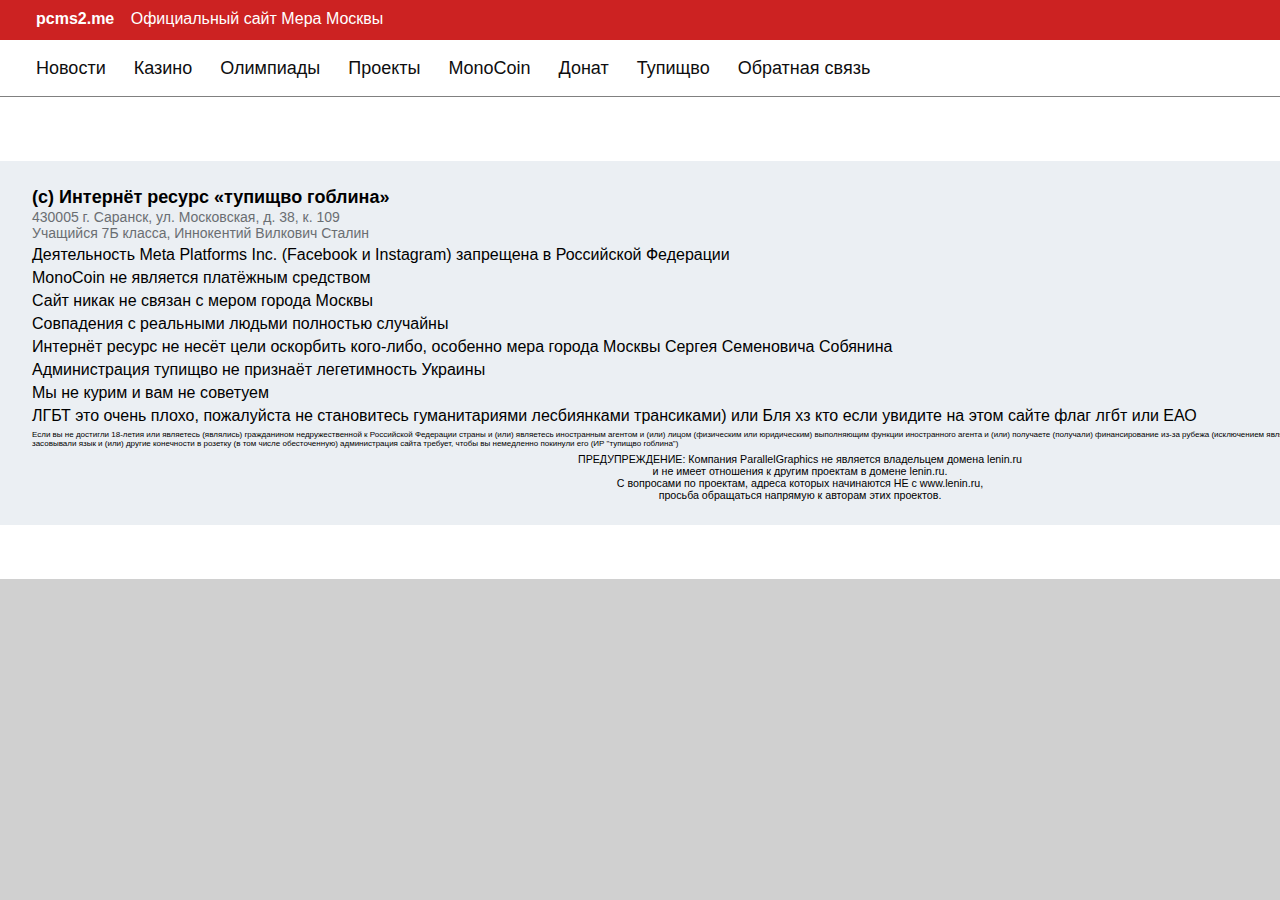
<file: казино/index.html>
<!DOCTYPE html>
<html lang="ru">
<head>
  <meta charset="UTF-8">
  <title>Казино от Typuщвo Goblina</title>
  <link rel="stylesheet" type="text/css" href="/css/index.css">
  <link rel="stylesheet" type="text/css" href="/css/mer.css">
  <link rel="stylesheet" type="text/css" href="/css/content.css">
  <link rel="stylesheet" type="text/css" href="/css/blog.css">
  <link rel="icon" type="image/png" href="/img/favicon.png">
  <script src="/js/moscow.js"></script>
</head>
<body id="root">
  <script src="/js/genHeader.js"></script>
  
  <div id="content">
    
  </div>
  <script src="/js/genFooter.js"></script>
</body>
</html>
</file>
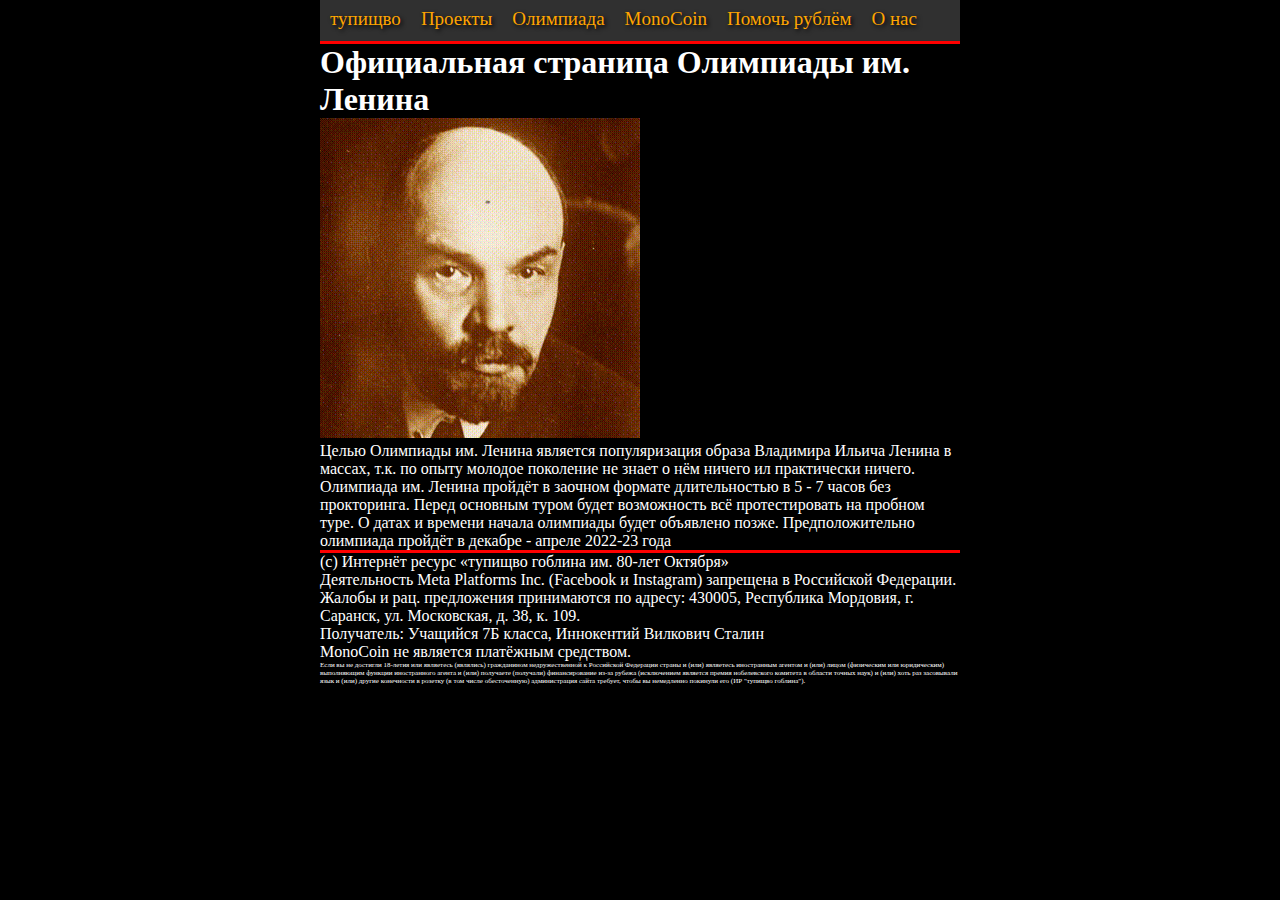
<file: old/lenin/index.html>
<!DOCTYPE html>
<html>
  <head>
    <title>Олимпиада им. Ленина | Tynuщвo Goblina</title>
    <link rel="stylesheet" type="text/css" href="/old/css/headPanel.css">
    <link rel="stylesheet" type="text/css" href="/old/css/site.css">
  </head>
  <body>
    <div id="root">
      
      <h1>Официальная страница Олимпиады им. Ленина</h1>
      <img src="/old/img/1.gif">
      <p>Целью Олимпиады им. Ленина является популяризация образа Владимира Ильича Ленина в массах, т.к. по опыту молодое поколение не знает о нём ничего ил практически ничего. Олимпиада им. Ленина пройдёт в заочном формате длительностью в 5 - 7 часов без прокторинга. Перед основным туром будет возможность всё протестировать на пробном туре. О датах и времени начала олимпиады будет объявлено позже. Предположительно олимпиада пройдёт в декабре - апреле 2022-23 года</p>

      <script src="/old/js/gen.js"></script>
      
    </div>
  </body>
</html>
</file>
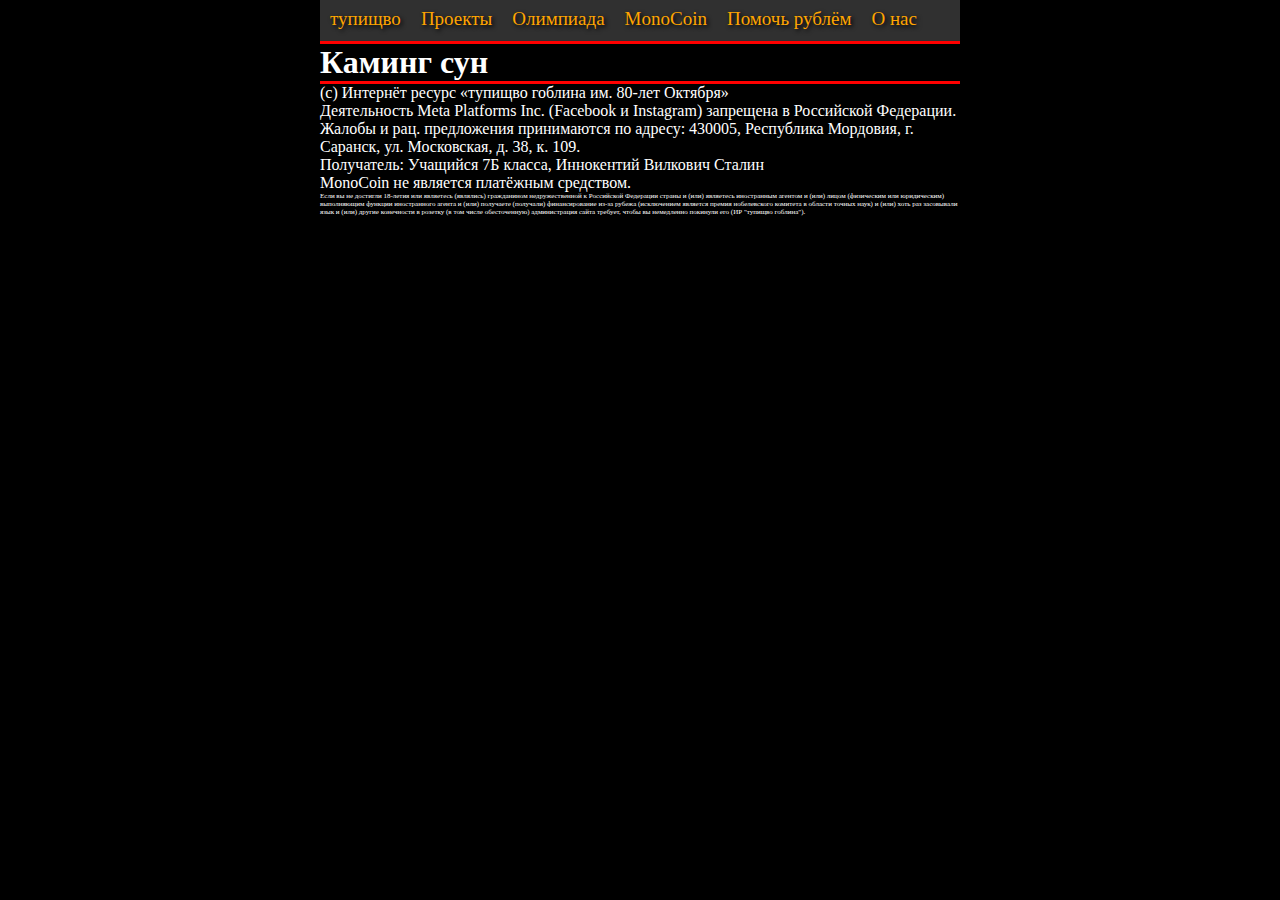
<file: old/monocoin/index.html>
<!DOCTYPE html>
<html>
  <head>
    <title>Монокоин |Tynuщвo Goblina</title>
    <link rel="stylesheet" type="text/css" href="/old/css/headPanel.css">
    <link rel="stylesheet" type="text/css" href="/old/css/site.css">
  </head>
  <body>
    <div id="root">
      <h1>Каминг сун</h1>
      <script src="/old/js/gen.js"></script>
    </div>
  </body>
</html>
</file>
<file: css/index.css>
@import "https://static3.mos.ru/upload/share/fonts/fonts.css";

* {
  margin: 0;
  padding: 0;
  text-decoration: none;
  font-family: Golos Text,Arial,Helvetica,sans-serif;
}

body {
	width: 1600px;
	margin: 0 auto;
	/* position: fixed; */
	left: 0;
	right: 0;
	top: 0;
	bottom: 0;
	min-height: 500px;
	z-index: -1;

  background-color: #d0d0d0;
}

#head {
  padding: 0 36px;
  background-color: #c22;
  height: 40px;
  
}

#headLeft {
  height: 40px;
  vertical-align: middle;
  display: table-cell;
  width: 50%;
}

#headRight {
  height: 40px;
  vertical-align: middle;
  display: table-cell;
  width: 50%;
  text-align: right;
}

#headLogo {
  height: 20px;
  display: inline-block;
  vertical-align: middle;

  font-family: Golos Text,Arial,Helvetica,sans-serif;
  font-size: 16px;
  color: white;
  font-weight: bold;
}

#headTitle {
  height: 20px;
  display: inline-block;
  vertical-align: middle;
  margin-left: 12px;

  font-family: Golos Text,Arial,Helvetica,sans-serif;
  font-size: 16px;
  color: white;
  font-weight: 400;
}

#headNav {
  padding-left: 8px;
  background-color: #fff;
  height: 56px;
  list-style: none;
  border-bottom-style: solid;
  border-bottom-width: 1px;
  border-bottom-color: gray;
}

.headNavItem {
  float: left;
  margin-left: 28px;
  height: 56px;

  font-family: Golos Text,Arial,Helvetica,sans-serif;
  font-size: 18px;
  line-height: 56px;
}

.headNavItem>a {
  color:#0e0e0f;
  text-decoration: none;
}

.headNavItem>a:hover {
  color:#c22;
}

a {
  text-decoration: none;
  color:#c22;
}

a:hover {
  text-decoration: none;
  color: #0e0e0f;
}

header {
  position:fixed;
  width: 1600px; 
  top:0;
}

#agreement {
  padding: 16px 32px;
  height: 22px;
  text-align: right;
  background-color: white;
}

#footer {
  padding: 24px 32px;
  background-color: #ebeff3;
}

#footerTitle {
  font-size: 18px;
  line-height: 24px;
  font-family: Golos Text,Arial,Helvetica,sans-serif;
  font-weight: 600;
}

p {
  margin-top: 5px;
}



img {
  display: inline;
}
</file>
<file: css/mer.css>
.mer120x500 {
  height: 500px;
  width: 120px;
  display: block;
}

.mer240x400 {
  height: 400px;
  width: 240px;
  display: block;
}

.contentItemTimeBlock {
  width: 100%;
  height: 48px;;
}
</file>
<file: css/content.css>
#content {
  margin-top: 97px;
  background-color: white;
  padding: 32px 32px;
}

#contentLeft {
  display: inline-block;
  height:100%;
  vertical-align: top;
}

#contentCenter {
  width: 1104px;
  display: inline-block;
  margin-left: 32px;
  vertical-align: top;
}

#contentRight {
  display: inline-block;
  margin-left: 32px;
  vertical-align: top;
  width: 240px;
}

.contentItem {
  width: 360px;
  height: 250px;
  background-color: blue;
  display: inline-block;
}

#zz {
  width:100%;
  height: 48px;
}

#itogovoe_sochineniye_2022_11klass {
width: 100%;
height: 74px;
border-radius: 15px;
border-width: 2px;
background-image: url("../img/lgbt.png");
}

hr {
  margin: 10px 0;

}
</file>
<file: css/blog.css>
.blogPost {
  width: 100%;
  margin-bottom: 20px;
}

red {
  color: red;
}

.blogPostTitle {
  width: 100%;
  font-size: 44px;
  color: #0e0e0f;
  font-weight: 400;
  font-family: "PT Serif",Arial,serif
}

.blogPostInfoItem {
  /* background-color: #f7f5ee; */
  padding: 6px 8px;
  font-family: Golos Text,Arial,sans-serif;
  color: #5b422c;
  box-shadow: inset 0 0 0 1px #d8c7b2;
  border-radius: 4px;
  font-weight: 400;
  font-size: 12px;
}

.blogPostContent {
  font-size: 20px;
  line-height: 30px;
  color: #0e0e0f;
  font-family: "PT Serif",Arial,serif

}

.blogPostInfo {
  margin-bottom: 10px;
}
</file>
<file: old/css/headPanel.css>
[prompt] {
  position: relative;
}
[prompt]::after {
  content: attr(prompt);
  position: absolute;
  width:max-content;
  max-width: 250px;
  left: 0; top: 0;
  background: #00f;
  color: #fff;
  padding: 0.5em;
  box-shadow: 2px 2px 5px rgba(0, 0, 0, 0.3);
  pointer-events: none;
  opacity: 0;
  transition: 0.5s;
  z-index: 9999;
} 
[prompt]:hover::after {
  opacity: 1; /* Показываем подсказку */
  top: 2em; /* Положение подсказки */
}
* {
  margin: 0;
  padding: 0;
  border: 0;
  color:#fff;
}

a {
  color: #FFA500;
  text-decoration: none;
}

a:hover {
  color: #FFF;
  text-decoration: none;
}
body {
  background-color: #000;
  margin-left: 25%;
  margin-right: 25%;
}

#headPanel {
  list-style:none;
  height:41px;
  padding:0;

  border:none;
  background:#303030
}
#headPanel li {
  float:left;
  margin-right:0
}
#headPanel li>a {
  display:block;
  padding:8px 10px 0;
  text-decoration:none;
  color:orange;
  background-color:#303030;
  font-size:19px;
  font-weight:400;
  text-shadow:2px 2px 4px #000;
  position:relative;
  /* white-space:nowrap; */
  height:32px
}
#headPanel li>a img {
  vertical-align:middle
}
#headPanel li>a:hover {
  color:#fff;
  text-decoration:none;
  background-color:#404040
}
#headPanel li.current>a {
  background-color:#404040;
  color:#eee
}
#headPanel li.current>a:hover {
  color:#fff;
  text-decoration:none;
  background-color:#404040
}
#headPanel li.search {
  float:right
}
#headPanel li.special>a {
  color:#e3181b
}
#headPanel li.current.special>a {
  text-shadow:2px 2px 4px #3a0b0c
}
#headPanel li.search {
  margin:6px
}
</file>
<file: old/css/site.css>
hr {
  height: 3px;
  width: 100%;
  background-color: #f00;
}
</file>
